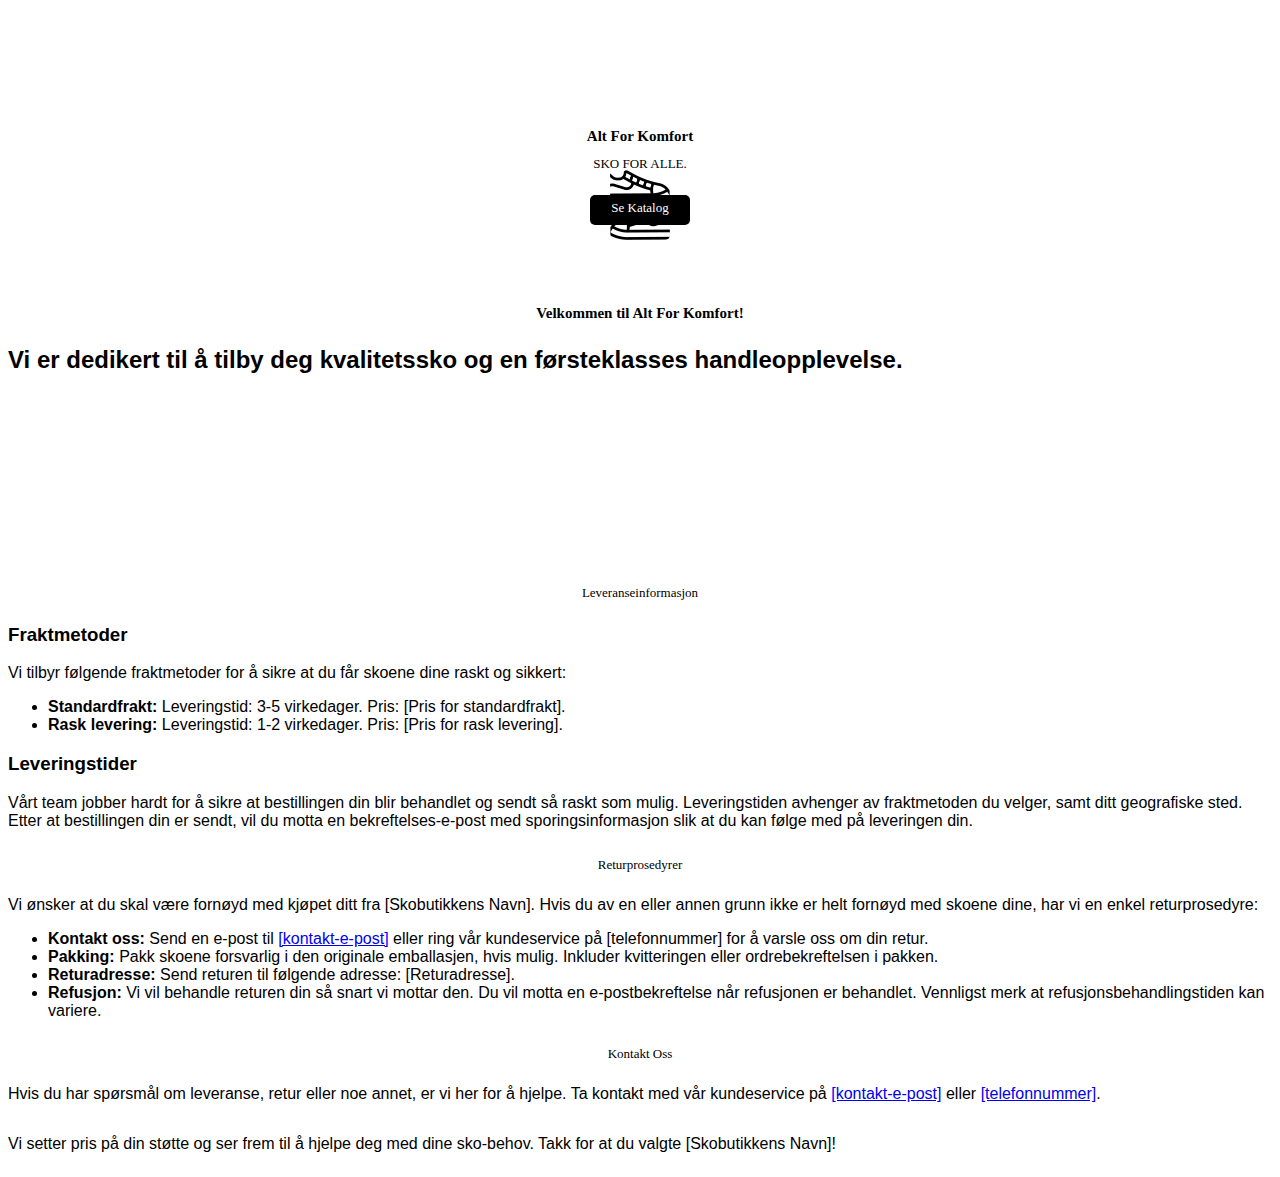
<file: leveranseogretur.html>
<!DOCTYPE html>
<html>
<head>
    <meta charset="UTF-8">
    <meta name="viewport" content="width=device-width, initial-scale=1.0">
    <link rel="stylesheet" href="https://necolas.github.io/normalize.css/8.0.1/normalize.css" type="text/css">
    <link href="css/fonter/css/fontawesome.css" rel="stylesheet">
    <link href="css/fonter/css/brands.css" rel="stylesheet">
    <link href="css/fonter/css/solid.css" rel="stylesheet">
    <link rel="stylesheet" href="css/style.css" type="text/css">
    <title>Alt For Komfort</title>
</head>
<body>
    <div id="grid-container">
        <header>
            <section class="header">
                <h1>Alt For Komfort</h1>
                <h2>SKO FOR ALLE.</h2>
                <section class="image-container">
                    <a href="#flex-section" class="black-btn">Se Katalog</a>
                    <img class="black-btn-2" img src="img/sko.png" alt="Sko">
                
                </section>
    <section class="velkommen">
        <h1>Velkommen til Alt For Komfort!</h1>
        <p>Vi er dedikert til å tilby deg kvalitetssko og en førsteklasses handleopplevelse.</p>
    </section>
</header>
    <section class="leveranse-informasjon">
        <h2>Leveranseinformasjon</h2>

        <section class="fraktmetoder">
            <h3>Fraktmetoder</h3>
            <p>Vi tilbyr følgende fraktmetoder for å sikre at du får skoene dine raskt og sikkert:</p>
            <ul>
                <li><strong>Standardfrakt:</strong> Leveringstid: 3-5 virkedager. Pris: [Pris for standardfrakt].</li>
                <li><strong>Rask levering:</strong> Leveringstid: 1-2 virkedager. Pris: [Pris for rask levering].</li>
            </ul>
        </section>

        <section class="leveringstider">
            <h3>Leveringstider</h3>
            <p>Vårt team jobber hardt for å sikre at bestillingen din blir behandlet og sendt så raskt som mulig. Leveringstiden avhenger av fraktmetoden du velger, samt ditt geografiske sted. Etter at bestillingen din er sendt, vil du motta en bekreftelses-e-post med sporingsinformasjon slik at du kan følge med på leveringen din.</p>
        </section>
    </section>

    <section class="returprosedyrer">
        <h2>Returprosedyrer</h2>
        <p>Vi ønsker at du skal være fornøyd med kjøpet ditt fra [Skobutikkens Navn]. Hvis du av en eller annen grunn ikke er helt fornøyd med skoene dine, har vi en enkel returprosedyre:</p>

        <ul>
            <li><strong>Kontakt oss:</strong> Send en e-post til <a href="mailto:[kontakt-e-post]">[kontakt-e-post]</a> eller ring vår kundeservice på [telefonnummer] for å varsle oss om din retur.</li>
            <li><strong>Pakking:</strong> Pakk skoene forsvarlig i den originale emballasjen, hvis mulig. Inkluder kvitteringen eller ordrebekreftelsen i pakken.</li>
            <li><strong>Returadresse:</strong> Send returen til følgende adresse: [Returadresse].</li>
            <li><strong>Refusjon:</strong> Vi vil behandle returen din så snart vi mottar den. Du vil motta en e-postbekreftelse når refusjonen er behandlet. Vennligst merk at refusjonsbehandlingstiden kan variere.</li>
        </ul>
        <!-- chatgpt foreslo dette -->
    </section>

    <section class="kontakt-oss">
        <h2>Kontakt Oss</h2>
        <p>Hvis du har spørsmål om leveranse, retur eller noe annet, er vi her for å hjelpe. Ta kontakt med vår kundeservice på <a href="mailto:[kontakt-e-post]">[kontakt-e-post]</a> eller <a href="tel:[telefonnummer]">[telefonnummer]</a>.</p>
    </section>

    <section class="elsker-dere">
        <p>Vi setter pris på din støtte og ser frem til å hjelpe deg med dine sko-behov. Takk for at du valgte [Skobutikkens Navn]!</p>
    </section>
    </div>
</body>
</html>
</file>
<file: css/style.css>
html{
    scroll-behavior: smooth;
}


h1{
    font-family:'Times New Roman', Times, serif;
    font-size: 15px;
font-style: normal;
font-weight: 800;
line-height: normal;
}

h1{
    display: flex;
    justify-content: center;
    flex-shrink: initial;
    flex-direction: row;
    text-align: center;
    margin-bottom: 10px;
    
}
h2{
    font-family:'Times New Roman', Times, serif;
    font-size: 13px;
font-style: normal;
font-weight: 400;
line-height: normal;
margin-bottom: 23px;
}
h2{
    display: flex;
    justify-content: center;
    flex-shrink: initial;
    flex-direction: row;
    text-align: center;

}


body {
    font-family: Arial, Helvetica, sans-serif;
    overflow-x:hidden;
   }
   
   #grid-container {
       display: grid;
       grid-template-areas: "header" "main" "footer" ;
   }
   
   header, main, footer{
     
   }
   
   header {
       font-size: 1.5rem;
       font-weight: 600;
       grid-area: header;
      
   }

   header h2{

   
}


   
   header nav {
       display: flex;
       justify-content: space-between;

    
   }
   
   .header{
    margin-top: 120px;
    margin-bottom: 200px;
   }
   
   /* .navbar-right {
       display: flex;
       justify-content: right;
   }
   .mad{
    display: inline;
   } */

   /* ting som jeg ikke trenger, men tenker å bruke kanskje */

   
   .mad {
    list-style: none;
    display: flex;

    justify-content: space-between;
    align-items: center;
    padding: 0;
    flex-direction: row;
 
}

.mad li {
    display: flex;

    margin: 0;
 font-family: 'Times New Roman', Times, serif;
margin-left:auto;
margin-right: auto;
;

}
.mad li a {
    text-decoration: none; 
    color: black;
}

@media screen and (max-width: 768px) {
    .mad li {
        font-size: medium;
        flex-wrap: wrap;

        text-decoration: none;
        

    }
}

.mad a {
    display: block;
}

/*.lei-seg {list-style: none;}*/

.navbar-icons {
    display: flex;
    justify-content: space-between;
    width: 60px;
   margin-right: 10px
   
   
}







   .navbar-left {
    display: flex;
    justify-content: flex-start;
 
}

/*chat gpt foreslo*/
.show-in-mobile {
    position: relative;

    list-style-type: none;
    display: flex; 
    justify-content: left;
    flex-wrap: wrap;    

    top: 50px;
 left: 1%;
}


@media (min-width: 768px) {
    .show-in-mobile {
        display: none; 
    }
}

@media (max-width: 768px) {
    .show-in-mobile {
        display: flex; 
        flex-wrap: wrap;
    
    }
}






/* 
   #logo{
       text-decoration: none;
       font-family: 'Times New Roman', Times, serif;
       display: inline;

   } */

 
/*logo er tatt fra forelesningen til Ann Charlotte, Foreleser i Høgskolen i Østfold*/
 #logo {
  
    background-color: black;
    width: 109px;
    height: 20px; 
    display: flex;
    flex-shrink: initial;
    justify-content: center;
    align-items: center;
    margin-left: 20px;
    margin-right: 8px;
    /* position: relative; */
    border: none;
    top: 15px; 
    left: 100%; 
    
 }

 @media (max-width: 768px){
    #logo {
margin-left: 70px;

    }
 }

 @media (max-width: 275px) { 
    .show-in-mobile{
    position: relative;
    right: 100px;
    .navbar{
        display: flex;
       flex-wrap: wrap;
     }
        
 }
    
 }

 

 

.søkeknapp {list-style-type: none;
    display: inline;
margin-right: 10px;

}
.handlekurv {list-style-type: none;
    display: inline;
margin-left: 5px;
margin-bottom: 100px }

.navbar-left {
    position: relative;
    top: 0;
    left: 0;
  
    list-style: none;
    padding: 0;
  }
  
  .navbar-left li {
    display: flex;
    align-items: flex-start;
    justify-content: left;
    color: white; 
    
  }


  
 


   

   .navbar {
      display: inline;
   }
   
   .responsive {
       display: flex;
       flex-direction: column;
       position: absolute;
       background-color: rgb(36, 33, 33);
       margin: 0;
       padding: 0;
       top: 40px;
       width: 100%;
       list-style: none;
   
   }
   
   .responsive a{
       color: white;
       display: inline-block;
       padding: 0rem;
       text-decoration: none;
   }
   

  

   .sko {
    position: relative;
}

/*ville ha dette over bilde med hjelp av z-index*/
   .black-btn{
    z-index: 1;
    position: relative;
text-decoration: none;
    border: none;
    border-radius: none;
    display: flex;
    justify-content: center;
    align-self: center;
    flex-direction: row;
    text-align: center;
    margin-left: 125px;
    margin-right: 125px; 
    
    background-color: black;
    color: white ;
    border-radius: 5px;
    font-weight: 25;
    font-size: small;
    width: 100px;
    height: 30px;
    margin: 0 auto;
    line-height: 2;
    font-family: 'Times New Roman', Times, serif
   
   
    
   }
/* styling til black button*/
   .black-btn-2{
    z-index: 0;
    position: relative;
text-decoration: none;
    border: none;
    border-radius: none;
    display: flex;
    justify-content: center;
    align-self: center;
    flex-direction: row;
    text-align: center;
    margin-left: 125px;
    margin-right: 125px; 
   
    bottom: 55px;
   display:;
    color: white ;
    border-radius: 5px;
    font-weight: 25;
    font-size: small;
    width: 60px;
    height: 70px;
    margin: 0 auto;
 
    font-family: 'Times New Roman', Times, serif
   /*chatgpt foreslo z-index : 0 og z-index: 1 for at det bildet skal være bak button*/
   
    
   }

   .black-btn:hover {
    background-color: rgb(99, 99, 99);
}

    

.flex-section{

    display: flex;
    flex-wrap: wrap; /* Allow images to wrap to the next line in mobile mode */
    justify-content: center; /* Center the images horizontally */
    
}
.flex-section img {
    width: 100%; /* Make sure the images take the full width of the container */
    max-width: 100%; /* Ensure the images don't exceed the container's width */
    padding: 25px; /* Add space around each image */
    box-sizing: border-box; /* Include padding in the image's width */
}

.flex-section-2{

    margin-bottom: 30px;
    width: 50%;
    filter: brightness(0);
}

.flex-section-3 {
    display: flex;
    flex-wrap: wrap; /* Allow images to wrap to the next line in mobile mode */
    justify-content: center; /* Center the images horizontally */
 
    
}

.flex-section-3 img {
    width: 100%; /* Make sure the images take the full width of the container */
    max-width: 100%; /* Ensure the images don't exceed the container's width */
    padding: 25px; /* Add space around each image */
    box-sizing: border-box; /* Include padding in the image's width */
 filter: brightness(0);
 margin-bottom: 30px;
}

  /* Dette har jeg tatt fra Ann Charlotte da ho viste oss dette i forelesning*/
   
   main {
       grid-area: main;
   }
   
   main section img {
       width: 100%;
   }
   
   footer {
       grid-area: footer;
       margin-top: 30px;
   }
   .services-section{
    display: flex;
    flex-direction: row;
    flex-wrap: wrap;
    background-color: black;
    justify-content: space-around;;
   }

   #services{
    display: flex;
    flex-direction: row;
    flex-wrap: wrap;
    background-color: black;
    justify-content: space-around;;
   }

   #services article{ 
max-width: 100%;
width: 100%;
min-width: 100%; 

   }

   @media only screen and (max-width:768 px){
   .hide-in-mobile{
    display: none;
   }}


@media (max-width: 768px) {
    .mad li a{
        display: none;
    }
}
    
.logo
{


}
.mailing-list-navn{position: relative;

justify-content: center;

}



    
footer {
background-color: black;
}
   /* Grid container for evt columns */
   @media only screen and (min-width:768px){
    #grid-container{
        grid-template-areas: "header header header" "main" "footer footer footer"; 
    }
       .navbar{
           display: flex;
           flex-direction: row;
   
           list-style: none;
           margin: 0;
       }
      
   
       .fa-magnifying-glass{
           display: flex;
       }
   
       .flex-section {
           display: flex;
           justify-content: space-evenly;
           margin-bottom: 50px;
       }
   
       .flex-section img{
           width: 40%;
       }
   
      
       .flex-section-2 {
        display: flex;
        justify-content: space-between;
    }
   
    .flex-section-2 img{
        width: 10%;
    }
    .flex-section-3 {
        display: flex;
        justify-content: space-between;
        align-items: center;
        width: 70%; 
        margin: 0 auto; 
        margin-bottom: 20px;
     
    }
    
    .flex-section-3 img {
        max-width: 100%; 
        width: 45%; 
        margin: 0 2.5%; 
    }
    
    .flex-section section{
        width: 50%;
        align-self: center;
    }
    .fle
       .right img {
           order: 1;
       }


       /* produktstiling */

       .section-main {
        display: flex;
        background-color: black;
        height: 30%;
        padding-top: 30px;
    }

   

    .left-side {
        width: 60%;
    }

    .left-side img {
        width: 100%;
        height: auto;
    }

    .right-side {
        flex: 1;
        display: flex;
        flex-direction: column;
        align-items: center;
        padding: 20px;
    }

    .button {
        background-color: #ffffff;
        color: rgb(0, 0, 0)000;
        padding: 22px 50px;
        border: none;
        border-radius: 5px;
        cursor: pointer;
        margin-top: 110px;
        margin-right: 10px;
        font-family: 'Times New Roman', Times, serif;
    }

    .icons {
        list-style: none;
        padding: 0;
        display: flex;
        flex-wrap: wrap;
        justify-content: center;
        margin-top: 20px;
        color: grey;
    }

    .icons li {
        margin-right:30px;
        margin-top: 20px;
    }

    }

   

/* mobil */

    
@media only screen and (max-width: 767px){
    
    .button{
    position: relative;
    display: flex;
    flex-wrap: wrap;
    flex-direction: row;
left: 8%;
    justify-content: center;
    margin-left: 10%;
    background-color: #383838;
    color: rgb(255, 255, 255)000;
    padding: 22px 50px;
    border: none;
    border-radius: 5px;
    cursor: pointer;
    margin-top: 110px;
    margin-right: 10px;

    flex-shrink: initial;
    flex-direction: row;
    text-align: center;
    margin-bottom: 10px;


}

/*chat gpt foreslo dette for media querty */


.mailing-list-button{
    display: flex;
    justify-content: center;
    align-items: center;
    flex-direction: column;
}
.HeadingColor{
color: #ffffff;
}
.om {
    display: flex;
    justify-content: space-between;
    align-items: flex-start;
    color: white;
  flex-wrap: wrap;
    
}

.om li{
    list-style-type: none;
}
.om-oss-left, .om-oss-right {
    flex: 1;
    padding: 20px;
    margin: 10px;
  


}
}
    .icons {
        list-style: none;
        padding: 0;
        display: flex;
        flex-wrap: wrap;
        justify-content: center;
        margin-top: 20px;
    }

    .icons li {
        margin-right:30px;
        margin-top: 20px;
    }

 

    .left-side img {
        width: 90%;
        margin-left: 22px;
        height: auto;
    }
/* mailing list */
    .mailing-list-button{
        display: flex;
        justify-content: center;
        align-items: center;
        flex-direction: column;
    }
.HeadingColor{
color: #ffffff;
}
    .om {
        display: flex;
        justify-content: space-between;
        align-items: flex-start;
        color: white;
      
        
    }
    
    .om li{
        list-style-type: none;
    }
    .om-oss-left, .om-oss-right {
        flex: 1;
        padding: 20px;
        margin: 10px;
      
    }
    

    /* leveranse og retur */

    .velkommen , .leveranse-informasjon , .fraktmetoder, .leveringstider, .returprosedyrer , .kontakt-oss, .elsker-dere {
        flex-wrap: wrap;
    }
</file>
<file: css/fonter/css/brands.css>
/*!
 * Font Awesome Free 6.4.2 by @fontawesome - https://fontawesome.com
 * License - https://fontawesome.com/license/free (Icons: CC BY 4.0, Fonts: SIL OFL 1.1, Code: MIT License)
 * Copyright 2023 Fonticons, Inc.
 */
:root, :host {
  --fa-style-family-brands: 'Font Awesome 6 Brands';
  --fa-font-brands: normal 400 1em/1 'Font Awesome 6 Brands'; }

@font-face {
  font-family: 'Font Awesome 6 Brands';
  font-style: normal;
  font-weight: 400;
  font-display: block;
  src: url("../webfonts/fa-brands-400.woff2") format("woff2"), url("../webfonts/fa-brands-400.ttf") format("truetype"); }

.fab,
.fa-brands {
  font-weight: 400; }

.fa-monero:before {
  content: "\f3d0"; }

.fa-hooli:before {
  content: "\f427"; }

.fa-yelp:before {
  content: "\f1e9"; }

.fa-cc-visa:before {
  content: "\f1f0"; }

.fa-lastfm:before {
  content: "\f202"; }

.fa-shopware:before {
  content: "\f5b5"; }

.fa-creative-commons-nc:before {
  content: "\f4e8"; }

.fa-aws:before {
  content: "\f375"; }

.fa-redhat:before {
  content: "\f7bc"; }

.fa-yoast:before {
  content: "\f2b1"; }

.fa-cloudflare:before {
  content: "\e07d"; }

.fa-ups:before {
  content: "\f7e0"; }

.fa-wpexplorer:before {
  content: "\f2de"; }

.fa-dyalog:before {
  content: "\f399"; }

.fa-bity:before {
  content: "\f37a"; }

.fa-stackpath:before {
  content: "\f842"; }

.fa-buysellads:before {
  content: "\f20d"; }

.fa-first-order:before {
  content: "\f2b0"; }

.fa-modx:before {
  content: "\f285"; }

.fa-guilded:before {
  content: "\e07e"; }

.fa-vnv:before {
  content: "\f40b"; }

.fa-square-js:before {
  content: "\f3b9"; }

.fa-js-square:before {
  content: "\f3b9"; }

.fa-microsoft:before {
  content: "\f3ca"; }

.fa-qq:before {
  content: "\f1d6"; }

.fa-orcid:before {
  content: "\f8d2"; }

.fa-java:before {
  content: "\f4e4"; }

.fa-invision:before {
  content: "\f7b0"; }

.fa-creative-commons-pd-alt:before {
  content: "\f4ed"; }

.fa-centercode:before {
  content: "\f380"; }

.fa-glide-g:before {
  content: "\f2a6"; }

.fa-drupal:before {
  content: "\f1a9"; }

.fa-hire-a-helper:before {
  content: "\f3b0"; }

.fa-creative-commons-by:before {
  content: "\f4e7"; }

.fa-unity:before {
  content: "\e049"; }

.fa-whmcs:before {
  content: "\f40d"; }

.fa-rocketchat:before {
  content: "\f3e8"; }

.fa-vk:before {
  content: "\f189"; }

.fa-untappd:before {
  content: "\f405"; }

.fa-mailchimp:before {
  content: "\f59e"; }

.fa-css3-alt:before {
  content: "\f38b"; }

.fa-square-reddit:before {
  content: "\f1a2"; }

.fa-reddit-square:before {
  content: "\f1a2"; }

.fa-vimeo-v:before {
  content: "\f27d"; }

.fa-contao:before {
  content: "\f26d"; }

.fa-square-font-awesome:before {
  content: "\e5ad"; }

.fa-deskpro:before {
  content: "\f38f"; }

.fa-sistrix:before {
  content: "\f3ee"; }

.fa-square-instagram:before {
  content: "\e055"; }

.fa-instagram-square:before {
  content: "\e055"; }

.fa-battle-net:before {
  content: "\f835"; }

.fa-the-red-yeti:before {
  content: "\f69d"; }

.fa-square-hacker-news:before {
  content: "\f3af"; }

.fa-hacker-news-square:before {
  content: "\f3af"; }

.fa-edge:before {
  content: "\f282"; }

.fa-threads:before {
  content: "\e618"; }

.fa-napster:before {
  content: "\f3d2"; }

.fa-square-snapchat:before {
  content: "\f2ad"; }

.fa-snapchat-square:before {
  content: "\f2ad"; }

.fa-google-plus-g:before {
  content: "\f0d5"; }

.fa-artstation:before {
  content: "\f77a"; }

.fa-markdown:before {
  content: "\f60f"; }

.fa-sourcetree:before {
  content: "\f7d3"; }

.fa-google-plus:before {
  content: "\f2b3"; }

.fa-diaspora:before {
  content: "\f791"; }

.fa-foursquare:before {
  content: "\f180"; }

.fa-stack-overflow:before {
  content: "\f16c"; }

.fa-github-alt:before {
  content: "\f113"; }

.fa-phoenix-squadron:before {
  content: "\f511"; }

.fa-pagelines:before {
  content: "\f18c"; }

.fa-algolia:before {
  content: "\f36c"; }

.fa-red-river:before {
  content: "\f3e3"; }

.fa-creative-commons-sa:before {
  content: "\f4ef"; }

.fa-safari:before {
  content: "\f267"; }

.fa-google:before {
  content: "\f1a0"; }

.fa-square-font-awesome-stroke:before {
  content: "\f35c"; }

.fa-font-awesome-alt:before {
  content: "\f35c"; }

.fa-atlassian:before {
  content: "\f77b"; }

.fa-linkedin-in:before {
  content: "\f0e1"; }

.fa-digital-ocean:before {
  content: "\f391"; }

.fa-nimblr:before {
  content: "\f5a8"; }

.fa-chromecast:before {
  content: "\f838"; }

.fa-evernote:before {
  content: "\f839"; }

.fa-hacker-news:before {
  content: "\f1d4"; }

.fa-creative-commons-sampling:before {
  content: "\f4f0"; }

.fa-adversal:before {
  content: "\f36a"; }

.fa-creative-commons:before {
  content: "\f25e"; }

.fa-watchman-monitoring:before {
  content: "\e087"; }

.fa-fonticons:before {
  content: "\f280"; }

.fa-weixin:before {
  content: "\f1d7"; }

.fa-shirtsinbulk:before {
  content: "\f214"; }

.fa-codepen:before {
  content: "\f1cb"; }

.fa-git-alt:before {
  content: "\f841"; }

.fa-lyft:before {
  content: "\f3c3"; }

.fa-rev:before {
  content: "\f5b2"; }

.fa-windows:before {
  content: "\f17a"; }

.fa-wizards-of-the-coast:before {
  content: "\f730"; }

.fa-square-viadeo:before {
  content: "\f2aa"; }

.fa-viadeo-square:before {
  content: "\f2aa"; }

.fa-meetup:before {
  content: "\f2e0"; }

.fa-centos:before {
  content: "\f789"; }

.fa-adn:before {
  content: "\f170"; }

.fa-cloudsmith:before {
  content: "\f384"; }

.fa-pied-piper-alt:before {
  content: "\f1a8"; }

.fa-square-dribbble:before {
  content: "\f397"; }

.fa-dribbble-square:before {
  content: "\f397"; }

.fa-codiepie:before {
  content: "\f284"; }

.fa-node:before {
  content: "\f419"; }

.fa-mix:before {
  content: "\f3cb"; }

.fa-steam:before {
  content: "\f1b6"; }

.fa-cc-apple-pay:before {
  content: "\f416"; }

.fa-scribd:before {
  content: "\f28a"; }

.fa-debian:before {
  content: "\e60b"; }

.fa-openid:before {
  content: "\f19b"; }

.fa-instalod:before {
  content: "\e081"; }

.fa-expeditedssl:before {
  content: "\f23e"; }

.fa-sellcast:before {
  content: "\f2da"; }

.fa-square-twitter:before {
  content: "\f081"; }

.fa-twitter-square:before {
  content: "\f081"; }

.fa-r-project:before {
  content: "\f4f7"; }

.fa-delicious:before {
  content: "\f1a5"; }

.fa-freebsd:before {
  content: "\f3a4"; }

.fa-vuejs:before {
  content: "\f41f"; }

.fa-accusoft:before {
  content: "\f369"; }

.fa-ioxhost:before {
  content: "\f208"; }

.fa-fonticons-fi:before {
  content: "\f3a2"; }

.fa-app-store:before {
  content: "\f36f"; }

.fa-cc-mastercard:before {
  content: "\f1f1"; }

.fa-itunes-note:before {
  content: "\f3b5"; }

.fa-golang:before {
  content: "\e40f"; }

.fa-kickstarter:before {
  content: "\f3bb"; }

.fa-grav:before {
  content: "\f2d6"; }

.fa-weibo:before {
  content: "\f18a"; }

.fa-uncharted:before {
  content: "\e084"; }

.fa-firstdraft:before {
  content: "\f3a1"; }

.fa-square-youtube:before {
  content: "\f431"; }

.fa-youtube-square:before {
  content: "\f431"; }

.fa-wikipedia-w:before {
  content: "\f266"; }

.fa-wpressr:before {
  content: "\f3e4"; }

.fa-rendact:before {
  content: "\f3e4"; }

.fa-angellist:before {
  content: "\f209"; }

.fa-galactic-republic:before {
  content: "\f50c"; }

.fa-nfc-directional:before {
  content: "\e530"; }

.fa-skype:before {
  content: "\f17e"; }

.fa-joget:before {
  content: "\f3b7"; }

.fa-fedora:before {
  content: "\f798"; }

.fa-stripe-s:before {
  content: "\f42a"; }

.fa-meta:before {
  content: "\e49b"; }

.fa-laravel:before {
  content: "\f3bd"; }

.fa-hotjar:before {
  content: "\f3b1"; }

.fa-bluetooth-b:before {
  content: "\f294"; }

.fa-sticker-mule:before {
  content: "\f3f7"; }

.fa-creative-commons-zero:before {
  content: "\f4f3"; }

.fa-hips:before {
  content: "\f452"; }

.fa-behance:before {
  content: "\f1b4"; }

.fa-reddit:before {
  content: "\f1a1"; }

.fa-discord:before {
  content: "\f392"; }

.fa-chrome:before {
  content: "\f268"; }

.fa-app-store-ios:before {
  content: "\f370"; }

.fa-cc-discover:before {
  content: "\f1f2"; }

.fa-wpbeginner:before {
  content: "\f297"; }

.fa-confluence:before {
  content: "\f78d"; }

.fa-mdb:before {
  content: "\f8ca"; }

.fa-dochub:before {
  content: "\f394"; }

.fa-accessible-icon:before {
  content: "\f368"; }

.fa-ebay:before {
  content: "\f4f4"; }

.fa-amazon:before {
  content: "\f270"; }

.fa-unsplash:before {
  content: "\e07c"; }

.fa-yarn:before {
  content: "\f7e3"; }

.fa-square-steam:before {
  content: "\f1b7"; }

.fa-steam-square:before {
  content: "\f1b7"; }

.fa-500px:before {
  content: "\f26e"; }

.fa-square-vimeo:before {
  content: "\f194"; }

.fa-vimeo-square:before {
  content: "\f194"; }

.fa-asymmetrik:before {
  content: "\f372"; }

.fa-font-awesome:before {
  content: "\f2b4"; }

.fa-font-awesome-flag:before {
  content: "\f2b4"; }

.fa-font-awesome-logo-full:before {
  content: "\f2b4"; }

.fa-gratipay:before {
  content: "\f184"; }

.fa-apple:before {
  content: "\f179"; }

.fa-hive:before {
  content: "\e07f"; }

.fa-gitkraken:before {
  content: "\f3a6"; }

.fa-keybase:before {
  content: "\f4f5"; }

.fa-apple-pay:before {
  content: "\f415"; }

.fa-padlet:before {
  content: "\e4a0"; }

.fa-amazon-pay:before {
  content: "\f42c"; }

.fa-square-github:before {
  content: "\f092"; }

.fa-github-square:before {
  content: "\f092"; }

.fa-stumbleupon:before {
  content: "\f1a4"; }

.fa-fedex:before {
  content: "\f797"; }

.fa-phoenix-framework:before {
  content: "\f3dc"; }

.fa-shopify:before {
  content: "\e057"; }

.fa-neos:before {
  content: "\f612"; }

.fa-square-threads:before {
  content: "\e619"; }

.fa-hackerrank:before {
  content: "\f5f7"; }

.fa-researchgate:before {
  content: "\f4f8"; }

.fa-swift:before {
  content: "\f8e1"; }

.fa-angular:before {
  content: "\f420"; }

.fa-speakap:before {
  content: "\f3f3"; }

.fa-angrycreative:before {
  content: "\f36e"; }

.fa-y-combinator:before {
  content: "\f23b"; }

.fa-empire:before {
  content: "\f1d1"; }

.fa-envira:before {
  content: "\f299"; }

.fa-square-gitlab:before {
  content: "\e5ae"; }

.fa-gitlab-square:before {
  content: "\e5ae"; }

.fa-studiovinari:before {
  content: "\f3f8"; }

.fa-pied-piper:before {
  content: "\f2ae"; }

.fa-wordpress:before {
  content: "\f19a"; }

.fa-product-hunt:before {
  content: "\f288"; }

.fa-firefox:before {
  content: "\f269"; }

.fa-linode:before {
  content: "\f2b8"; }

.fa-goodreads:before {
  content: "\f3a8"; }

.fa-square-odnoklassniki:before {
  content: "\f264"; }

.fa-odnoklassniki-square:before {
  content: "\f264"; }

.fa-jsfiddle:before {
  content: "\f1cc"; }

.fa-sith:before {
  content: "\f512"; }

.fa-themeisle:before {
  content: "\f2b2"; }

.fa-page4:before {
  content: "\f3d7"; }

.fa-hashnode:before {
  content: "\e499"; }

.fa-react:before {
  content: "\f41b"; }

.fa-cc-paypal:before {
  content: "\f1f4"; }

.fa-squarespace:before {
  content: "\f5be"; }

.fa-cc-stripe:before {
  content: "\f1f5"; }

.fa-creative-commons-share:before {
  content: "\f4f2"; }

.fa-bitcoin:before {
  content: "\f379"; }

.fa-keycdn:before {
  content: "\f3ba"; }

.fa-opera:before {
  content: "\f26a"; }

.fa-itch-io:before {
  content: "\f83a"; }

.fa-umbraco:before {
  content: "\f8e8"; }

.fa-galactic-senate:before {
  content: "\f50d"; }

.fa-ubuntu:before {
  content: "\f7df"; }

.fa-draft2digital:before {
  content: "\f396"; }

.fa-stripe:before {
  content: "\f429"; }

.fa-houzz:before {
  content: "\f27c"; }

.fa-gg:before {
  content: "\f260"; }

.fa-dhl:before {
  content: "\f790"; }

.fa-square-pinterest:before {
  content: "\f0d3"; }

.fa-pinterest-square:before {
  content: "\f0d3"; }

.fa-xing:before {
  content: "\f168"; }

.fa-blackberry:before {
  content: "\f37b"; }

.fa-creative-commons-pd:before {
  content: "\f4ec"; }

.fa-playstation:before {
  content: "\f3df"; }

.fa-quinscape:before {
  content: "\f459"; }

.fa-less:before {
  content: "\f41d"; }

.fa-blogger-b:before {
  content: "\f37d"; }

.fa-opencart:before {
  content: "\f23d"; }

.fa-vine:before {
  content: "\f1ca"; }

.fa-paypal:before {
  content: "\f1ed"; }

.fa-gitlab:before {
  content: "\f296"; }

.fa-typo3:before {
  content: "\f42b"; }

.fa-reddit-alien:before {
  content: "\f281"; }

.fa-yahoo:before {
  content: "\f19e"; }

.fa-dailymotion:before {
  content: "\e052"; }

.fa-affiliatetheme:before {
  content: "\f36b"; }

.fa-pied-piper-pp:before {
  content: "\f1a7"; }

.fa-bootstrap:before {
  content: "\f836"; }

.fa-odnoklassniki:before {
  content: "\f263"; }

.fa-nfc-symbol:before {
  content: "\e531"; }

.fa-ethereum:before {
  content: "\f42e"; }

.fa-speaker-deck:before {
  content: "\f83c"; }

.fa-creative-commons-nc-eu:before {
  content: "\f4e9"; }

.fa-patreon:before {
  content: "\f3d9"; }

.fa-avianex:before {
  content: "\f374"; }

.fa-ello:before {
  content: "\f5f1"; }

.fa-gofore:before {
  content: "\f3a7"; }

.fa-bimobject:before {
  content: "\f378"; }

.fa-facebook-f:before {
  content: "\f39e"; }

.fa-square-google-plus:before {
  content: "\f0d4"; }

.fa-google-plus-square:before {
  content: "\f0d4"; }

.fa-mandalorian:before {
  content: "\f50f"; }

.fa-first-order-alt:before {
  content: "\f50a"; }

.fa-osi:before {
  content: "\f41a"; }

.fa-google-wallet:before {
  content: "\f1ee"; }

.fa-d-and-d-beyond:before {
  content: "\f6ca"; }

.fa-periscope:before {
  content: "\f3da"; }

.fa-fulcrum:before {
  content: "\f50b"; }

.fa-cloudscale:before {
  content: "\f383"; }

.fa-forumbee:before {
  content: "\f211"; }

.fa-mizuni:before {
  content: "\f3cc"; }

.fa-schlix:before {
  content: "\f3ea"; }

.fa-square-xing:before {
  content: "\f169"; }

.fa-xing-square:before {
  content: "\f169"; }

.fa-bandcamp:before {
  content: "\f2d5"; }

.fa-wpforms:before {
  content: "\f298"; }

.fa-cloudversify:before {
  content: "\f385"; }

.fa-usps:before {
  content: "\f7e1"; }

.fa-megaport:before {
  content: "\f5a3"; }

.fa-magento:before {
  content: "\f3c4"; }

.fa-spotify:before {
  content: "\f1bc"; }

.fa-optin-monster:before {
  content: "\f23c"; }

.fa-fly:before {
  content: "\f417"; }

.fa-aviato:before {
  content: "\f421"; }

.fa-itunes:before {
  content: "\f3b4"; }

.fa-cuttlefish:before {
  content: "\f38c"; }

.fa-blogger:before {
  content: "\f37c"; }

.fa-flickr:before {
  content: "\f16e"; }

.fa-viber:before {
  content: "\f409"; }

.fa-soundcloud:before {
  content: "\f1be"; }

.fa-digg:before {
  content: "\f1a6"; }

.fa-tencent-weibo:before {
  content: "\f1d5"; }

.fa-symfony:before {
  content: "\f83d"; }

.fa-maxcdn:before {
  content: "\f136"; }

.fa-etsy:before {
  content: "\f2d7"; }

.fa-facebook-messenger:before {
  content: "\f39f"; }

.fa-audible:before {
  content: "\f373"; }

.fa-think-peaks:before {
  content: "\f731"; }

.fa-bilibili:before {
  content: "\e3d9"; }

.fa-erlang:before {
  content: "\f39d"; }

.fa-x-twitter:before {
  content: "\e61b"; }

.fa-cotton-bureau:before {
  content: "\f89e"; }

.fa-dashcube:before {
  content: "\f210"; }

.fa-42-group:before {
  content: "\e080"; }

.fa-innosoft:before {
  content: "\e080"; }

.fa-stack-exchange:before {
  content: "\f18d"; }

.fa-elementor:before {
  content: "\f430"; }

.fa-square-pied-piper:before {
  content: "\e01e"; }

.fa-pied-piper-square:before {
  content: "\e01e"; }

.fa-creative-commons-nd:before {
  content: "\f4eb"; }

.fa-palfed:before {
  content: "\f3d8"; }

.fa-superpowers:before {
  content: "\f2dd"; }

.fa-resolving:before {
  content: "\f3e7"; }

.fa-xbox:before {
  content: "\f412"; }

.fa-searchengin:before {
  content: "\f3eb"; }

.fa-tiktok:before {
  content: "\e07b"; }

.fa-square-facebook:before {
  content: "\f082"; }

.fa-facebook-square:before {
  content: "\f082"; }

.fa-renren:before {
  content: "\f18b"; }

.fa-linux:before {
  content: "\f17c"; }

.fa-glide:before {
  content: "\f2a5"; }

.fa-linkedin:before {
  content: "\f08c"; }

.fa-hubspot:before {
  content: "\f3b2"; }

.fa-deploydog:before {
  content: "\f38e"; }

.fa-twitch:before {
  content: "\f1e8"; }

.fa-ravelry:before {
  content: "\f2d9"; }

.fa-mixer:before {
  content: "\e056"; }

.fa-square-lastfm:before {
  content: "\f203"; }

.fa-lastfm-square:before {
  content: "\f203"; }

.fa-vimeo:before {
  content: "\f40a"; }

.fa-mendeley:before {
  content: "\f7b3"; }

.fa-uniregistry:before {
  content: "\f404"; }

.fa-figma:before {
  content: "\f799"; }

.fa-creative-commons-remix:before {
  content: "\f4ee"; }

.fa-cc-amazon-pay:before {
  content: "\f42d"; }

.fa-dropbox:before {
  content: "\f16b"; }

.fa-instagram:before {
  content: "\f16d"; }

.fa-cmplid:before {
  content: "\e360"; }

.fa-facebook:before {
  content: "\f09a"; }

.fa-gripfire:before {
  content: "\f3ac"; }

.fa-jedi-order:before {
  content: "\f50e"; }

.fa-uikit:before {
  content: "\f403"; }

.fa-fort-awesome-alt:before {
  content: "\f3a3"; }

.fa-phabricator:before {
  content: "\f3db"; }

.fa-ussunnah:before {
  content: "\f407"; }

.fa-earlybirds:before {
  content: "\f39a"; }

.fa-trade-federation:before {
  content: "\f513"; }

.fa-autoprefixer:before {
  content: "\f41c"; }

.fa-whatsapp:before {
  content: "\f232"; }

.fa-slideshare:before {
  content: "\f1e7"; }

.fa-google-play:before {
  content: "\f3ab"; }

.fa-viadeo:before {
  content: "\f2a9"; }

.fa-line:before {
  content: "\f3c0"; }

.fa-google-drive:before {
  content: "\f3aa"; }

.fa-servicestack:before {
  content: "\f3ec"; }

.fa-simplybuilt:before {
  content: "\f215"; }

.fa-bitbucket:before {
  content: "\f171"; }

.fa-imdb:before {
  content: "\f2d8"; }

.fa-deezer:before {
  content: "\e077"; }

.fa-raspberry-pi:before {
  content: "\f7bb"; }

.fa-jira:before {
  content: "\f7b1"; }

.fa-docker:before {
  content: "\f395"; }

.fa-screenpal:before {
  content: "\e570"; }

.fa-bluetooth:before {
  content: "\f293"; }

.fa-gitter:before {
  content: "\f426"; }

.fa-d-and-d:before {
  content: "\f38d"; }

.fa-microblog:before {
  content: "\e01a"; }

.fa-cc-diners-club:before {
  content: "\f24c"; }

.fa-gg-circle:before {
  content: "\f261"; }

.fa-pied-piper-hat:before {
  content: "\f4e5"; }

.fa-kickstarter-k:before {
  content: "\f3bc"; }

.fa-yandex:before {
  content: "\f413"; }

.fa-readme:before {
  content: "\f4d5"; }

.fa-html5:before {
  content: "\f13b"; }

.fa-sellsy:before {
  content: "\f213"; }

.fa-sass:before {
  content: "\f41e"; }

.fa-wirsindhandwerk:before {
  content: "\e2d0"; }

.fa-wsh:before {
  content: "\e2d0"; }

.fa-buromobelexperte:before {
  content: "\f37f"; }

.fa-salesforce:before {
  content: "\f83b"; }

.fa-octopus-deploy:before {
  content: "\e082"; }

.fa-medapps:before {
  content: "\f3c6"; }

.fa-ns8:before {
  content: "\f3d5"; }

.fa-pinterest-p:before {
  content: "\f231"; }

.fa-apper:before {
  content: "\f371"; }

.fa-fort-awesome:before {
  content: "\f286"; }

.fa-waze:before {
  content: "\f83f"; }

.fa-cc-jcb:before {
  content: "\f24b"; }

.fa-snapchat:before {
  content: "\f2ab"; }

.fa-snapchat-ghost:before {
  content: "\f2ab"; }

.fa-fantasy-flight-games:before {
  content: "\f6dc"; }

.fa-rust:before {
  content: "\e07a"; }

.fa-wix:before {
  content: "\f5cf"; }

.fa-square-behance:before {
  content: "\f1b5"; }

.fa-behance-square:before {
  content: "\f1b5"; }

.fa-supple:before {
  content: "\f3f9"; }

.fa-rebel:before {
  content: "\f1d0"; }

.fa-css3:before {
  content: "\f13c"; }

.fa-staylinked:before {
  content: "\f3f5"; }

.fa-kaggle:before {
  content: "\f5fa"; }

.fa-space-awesome:before {
  content: "\e5ac"; }

.fa-deviantart:before {
  content: "\f1bd"; }

.fa-cpanel:before {
  content: "\f388"; }

.fa-goodreads-g:before {
  content: "\f3a9"; }

.fa-square-git:before {
  content: "\f1d2"; }

.fa-git-square:before {
  content: "\f1d2"; }

.fa-square-tumblr:before {
  content: "\f174"; }

.fa-tumblr-square:before {
  content: "\f174"; }

.fa-trello:before {
  content: "\f181"; }

.fa-creative-commons-nc-jp:before {
  content: "\f4ea"; }

.fa-get-pocket:before {
  content: "\f265"; }

.fa-perbyte:before {
  content: "\e083"; }

.fa-grunt:before {
  content: "\f3ad"; }

.fa-weebly:before {
  content: "\f5cc"; }

.fa-connectdevelop:before {
  content: "\f20e"; }

.fa-leanpub:before {
  content: "\f212"; }

.fa-black-tie:before {
  content: "\f27e"; }

.fa-themeco:before {
  content: "\f5c6"; }

.fa-python:before {
  content: "\f3e2"; }

.fa-android:before {
  content: "\f17b"; }

.fa-bots:before {
  content: "\e340"; }

.fa-free-code-camp:before {
  content: "\f2c5"; }

.fa-hornbill:before {
  content: "\f592"; }

.fa-js:before {
  content: "\f3b8"; }

.fa-ideal:before {
  content: "\e013"; }

.fa-git:before {
  content: "\f1d3"; }

.fa-dev:before {
  content: "\f6cc"; }

.fa-sketch:before {
  content: "\f7c6"; }

.fa-yandex-international:before {
  content: "\f414"; }

.fa-cc-amex:before {
  content: "\f1f3"; }

.fa-uber:before {
  content: "\f402"; }

.fa-github:before {
  content: "\f09b"; }

.fa-php:before {
  content: "\f457"; }

.fa-alipay:before {
  content: "\f642"; }

.fa-youtube:before {
  content: "\f167"; }

.fa-skyatlas:before {
  content: "\f216"; }

.fa-firefox-browser:before {
  content: "\e007"; }

.fa-replyd:before {
  content: "\f3e6"; }

.fa-suse:before {
  content: "\f7d6"; }

.fa-jenkins:before {
  content: "\f3b6"; }

.fa-twitter:before {
  content: "\f099"; }

.fa-rockrms:before {
  content: "\f3e9"; }

.fa-pinterest:before {
  content: "\f0d2"; }

.fa-buffer:before {
  content: "\f837"; }

.fa-npm:before {
  content: "\f3d4"; }

.fa-yammer:before {
  content: "\f840"; }

.fa-btc:before {
  content: "\f15a"; }

.fa-dribbble:before {
  content: "\f17d"; }

.fa-stumbleupon-circle:before {
  content: "\f1a3"; }

.fa-internet-explorer:before {
  content: "\f26b"; }

.fa-stubber:before {
  content: "\e5c7"; }

.fa-telegram:before {
  content: "\f2c6"; }

.fa-telegram-plane:before {
  content: "\f2c6"; }

.fa-old-republic:before {
  content: "\f510"; }

.fa-odysee:before {
  content: "\e5c6"; }

.fa-square-whatsapp:before {
  content: "\f40c"; }

.fa-whatsapp-square:before {
  content: "\f40c"; }

.fa-node-js:before {
  content: "\f3d3"; }

.fa-edge-legacy:before {
  content: "\e078"; }

.fa-slack:before {
  content: "\f198"; }

.fa-slack-hash:before {
  content: "\f198"; }

.fa-medrt:before {
  content: "\f3c8"; }

.fa-usb:before {
  content: "\f287"; }

.fa-tumblr:before {
  content: "\f173"; }

.fa-vaadin:before {
  content: "\f408"; }

.fa-quora:before {
  content: "\f2c4"; }

.fa-square-x-twitter:before {
  content: "\e61a"; }

.fa-reacteurope:before {
  content: "\f75d"; }

.fa-medium:before {
  content: "\f23a"; }

.fa-medium-m:before {
  content: "\f23a"; }

.fa-amilia:before {
  content: "\f36d"; }

.fa-mixcloud:before {
  content: "\f289"; }

.fa-flipboard:before {
  content: "\f44d"; }

.fa-viacoin:before {
  content: "\f237"; }

.fa-critical-role:before {
  content: "\f6c9"; }

.fa-sitrox:before {
  content: "\e44a"; }

.fa-discourse:before {
  content: "\f393"; }

.fa-joomla:before {
  content: "\f1aa"; }

.fa-mastodon:before {
  content: "\f4f6"; }

.fa-airbnb:before {
  content: "\f834"; }

.fa-wolf-pack-battalion:before {
  content: "\f514"; }

.fa-buy-n-large:before {
  content: "\f8a6"; }

.fa-gulp:before {
  content: "\f3ae"; }

.fa-creative-commons-sampling-plus:before {
  content: "\f4f1"; }

.fa-strava:before {
  content: "\f428"; }

.fa-ember:before {
  content: "\f423"; }

.fa-canadian-maple-leaf:before {
  content: "\f785"; }

.fa-teamspeak:before {
  content: "\f4f9"; }

.fa-pushed:before {
  content: "\f3e1"; }

.fa-wordpress-simple:before {
  content: "\f411"; }

.fa-nutritionix:before {
  content: "\f3d6"; }

.fa-wodu:before {
  content: "\e088"; }

.fa-google-pay:before {
  content: "\e079"; }

.fa-intercom:before {
  content: "\f7af"; }

.fa-zhihu:before {
  content: "\f63f"; }

.fa-korvue:before {
  content: "\f42f"; }

.fa-pix:before {
  content: "\e43a"; }

.fa-steam-symbol:before {
  content: "\f3f6"; }
</file>
<file: css/fonter/css/solid.css>
/*!
 * Font Awesome Free 6.4.2 by @fontawesome - https://fontawesome.com
 * License - https://fontawesome.com/license/free (Icons: CC BY 4.0, Fonts: SIL OFL 1.1, Code: MIT License)
 * Copyright 2023 Fonticons, Inc.
 */
:root, :host {
  --fa-style-family-classic: 'Font Awesome 6 Free';
  --fa-font-solid: normal 900 1em/1 'Font Awesome 6 Free'; }

@font-face {
  font-family: 'Font Awesome 6 Free';
  font-style: normal;
  font-weight: 900;
  font-display: block;
  src: url("../webfonts/fa-solid-900.woff2") format("woff2"), url("../webfonts/fa-solid-900.ttf") format("truetype"); }

.fas,
.fa-solid {
  font-weight: 900; }
</file>
